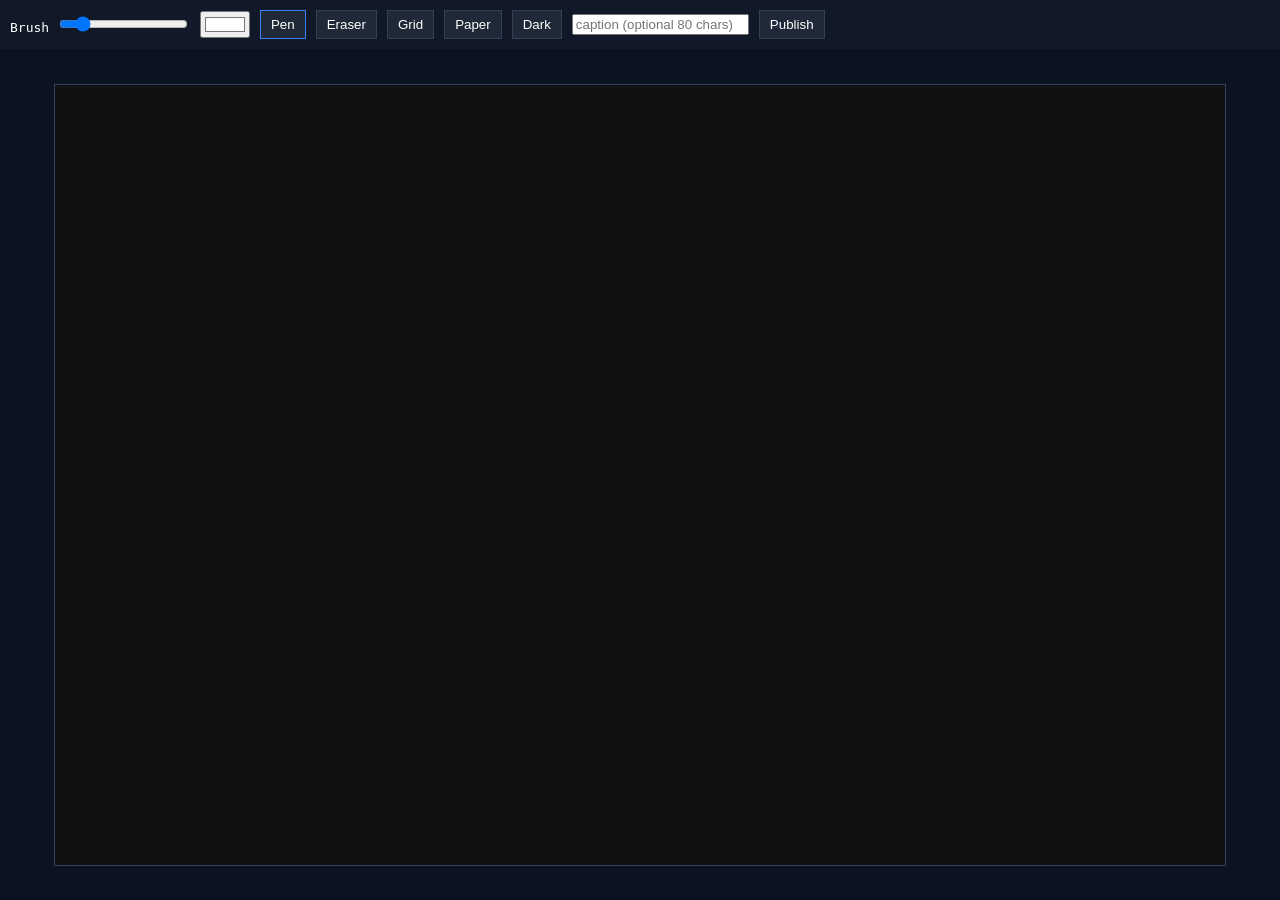
<file: draw.html>
<!DOCTYPE html>
<html>
<head>
<meta charset="UTF-8">
<meta name="viewport" content="width=device-width, initial-scale=1.0">
<title>Draw</title>
<style>
body{
  margin:0;
  background:#0b1220;
  font-family:monospace;
  color:white;
  display:flex;
  flex-direction:column;
  height:100vh;
}

#topbar{
  background:#111827;
  padding:10px;
  display:flex;
  flex-wrap:wrap;
  gap:10px;
  align-items:center;
}

button{
  background:#1f2937;
  color:white;
  border:1px solid #334155;
  padding:6px 10px;
  cursor:pointer;
}

button.active{
  border-color:#3b82f6;
}

#canvasWrap{
  flex:1;
  display:flex;
  justify-content:center;
  align-items:center;
  overflow:hidden;
}

canvas{
  background:#111;
  border:1px solid #334155;
  touch-action:none;
  max-width:100%;
  max-height:100%;
}
</style>
</head>
<body>

<div id="topbar">
  <label>Brush <input type="range" id="brush" min="1" max="30" value="5"></label>
  <input type="color" id="color" value="#ffffff">
  <button id="penBtn" class="active">Pen</button>
  <button id="eraserBtn">Eraser</button>
  <button id="bgGrid">Grid</button>
  <button id="bgPaper">Paper</button>
  <button id="bgDark">Dark</button>
  <input id="caption" placeholder="caption (optional 80 chars)" maxlength="80">
  <button id="publish">Publish</button>
</div>

<div id="canvasWrap">
  <canvas id="canvas" width="1200" height="800"></canvas>
</div>

<script src="draw.js"></script>
</body>
</html>
</file>
